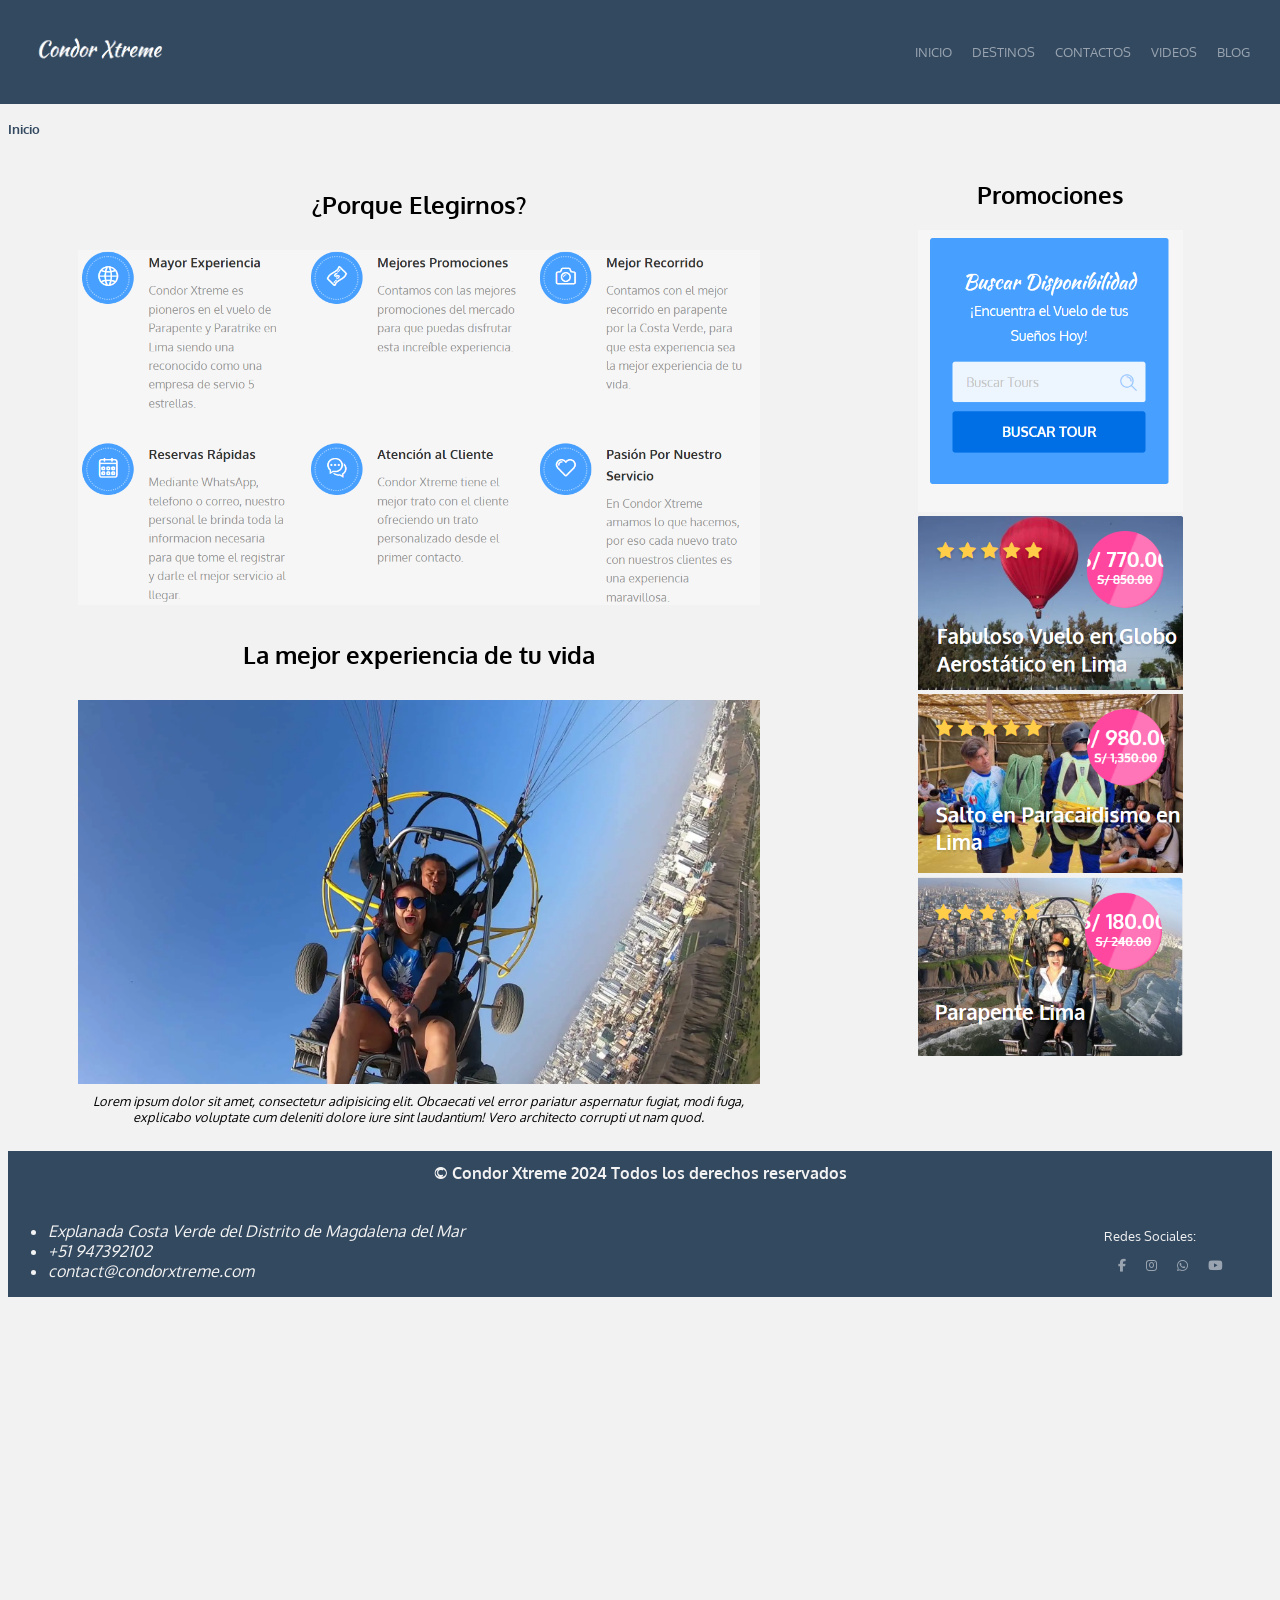
<file: sesion07-619f6c1298f4ab6fd2a34d47a490f12e4db6df79/index.html>
<!DOCTYPE html>
<html lang="en">
<head>
    <meta charset="UTF-8">
    <meta name="viewport" content="width=device-width, initial-scale=1.0">
    <title>INICIO | Condor Xtreme</title>
    <link rel="stylesheet" href="estilo.css">
    <link rel="shortcut icon" href="img/condor.png" type="image/x-icon">
    <link href="https://fonts.googleapis.com/css2?family=Oxygen:wght@300;400;700&family=Tagesschrift&display=swap" rel="stylesheet">
    <link rel="stylesheet" href="https://cdnjs.cloudflare.com/ajax/libs/font-awesome/6.7.2/css/all.min.css">
</head>
<body>
    <div id="contenedor">
        <header>
            <a href="https://www.condorxtreme.com/">
                <img src="img/logo.png" alt="logo">
            </a>
            <nav>
                <ul id="menu">
                    <li><a href="index.html">INICIO</a></li>
                    <li><a href="destino.html">DESTINOS</a></li>
                    <li><a href="contactos.html">CONTACTOS</a></li>
                    <li><a href="video.html">VIDEOS</a></li>
                    <li><a href="blog.html">BLOG</a></li>
                </ul>
            </nav>
        </header>
        <h5>Inicio</h5>        
        <main>
            <section>                
                <article>
                    <h2>¿Porque Elegirnos?</h2>
                   <img src="img/nosotros.png" alt="nosotros">
                    
                </article>
                <article>
                    <h2>La mejor experiencia de tu vida</h2>
                    <img src="img/parapente.webp" alt="parapente">
                    <p>Lorem ipsum dolor sit amet, consectetur adipisicing elit. Obcaecati vel error pariatur aspernatur fugiat, modi fuga, explicabo voluptate cum deleniti dolore iure sint laudantium! Vero architecto corrupti ut nam quod.</p>
                </article>
            </section>
            <aside>
                <div>
                    <h2>Promociones</h2>
                    <img src="img/formulario.png" alt="formulario">
                    <img src="img/promo1.png" alt="promo1">
                    <img src="img/promo2.png" alt="promo2">
                    <img src="img/promo3.png" alt="promo3">
                </div>
            </aside>
        </main>
        <footer>
            <h4>© Condor Xtreme 2024 Todos los derechos reservados</h4>
            <div>
                <address>
                    <ul>
                        <li>Explanada Costa Verde del Distrito de Magdalena del Mar</li>
                        <li>+51 947392102</li>
                        <li>contact@condorxtreme.com</li>
                    </ul>
                </address>
                <nav>
                    <p>Redes Sociales: </p>
                    <ul id="redes">
                        <li><a href="https://web.facebook.com/condorXtreme?_rdc=1&_rdr#"><i class="fa-brands fa-facebook-f"></i></a></li>
                        <li><a href="https://www.instagram.com/condor_xtreme"><i class="fa-brands fa-instagram"></i></a></li>
                        <li><a href="https://api.whatsapp.com/send/?phone=51947392102&text=Deseo+realizar+un+consulta+personalizada+sobre...+&type=phone_number&app_absent=0"><i class="fa-brands fa-whatsapp"></i></a></li>
                        <li><a href="https://www.youtube.com/condorxtremeperu"><i class="fa-brands fa-youtube"></i></a></li>
                    </ul>
                </nav>
            </div>
        </footer>
    </div>
</body>
</html>
</file>
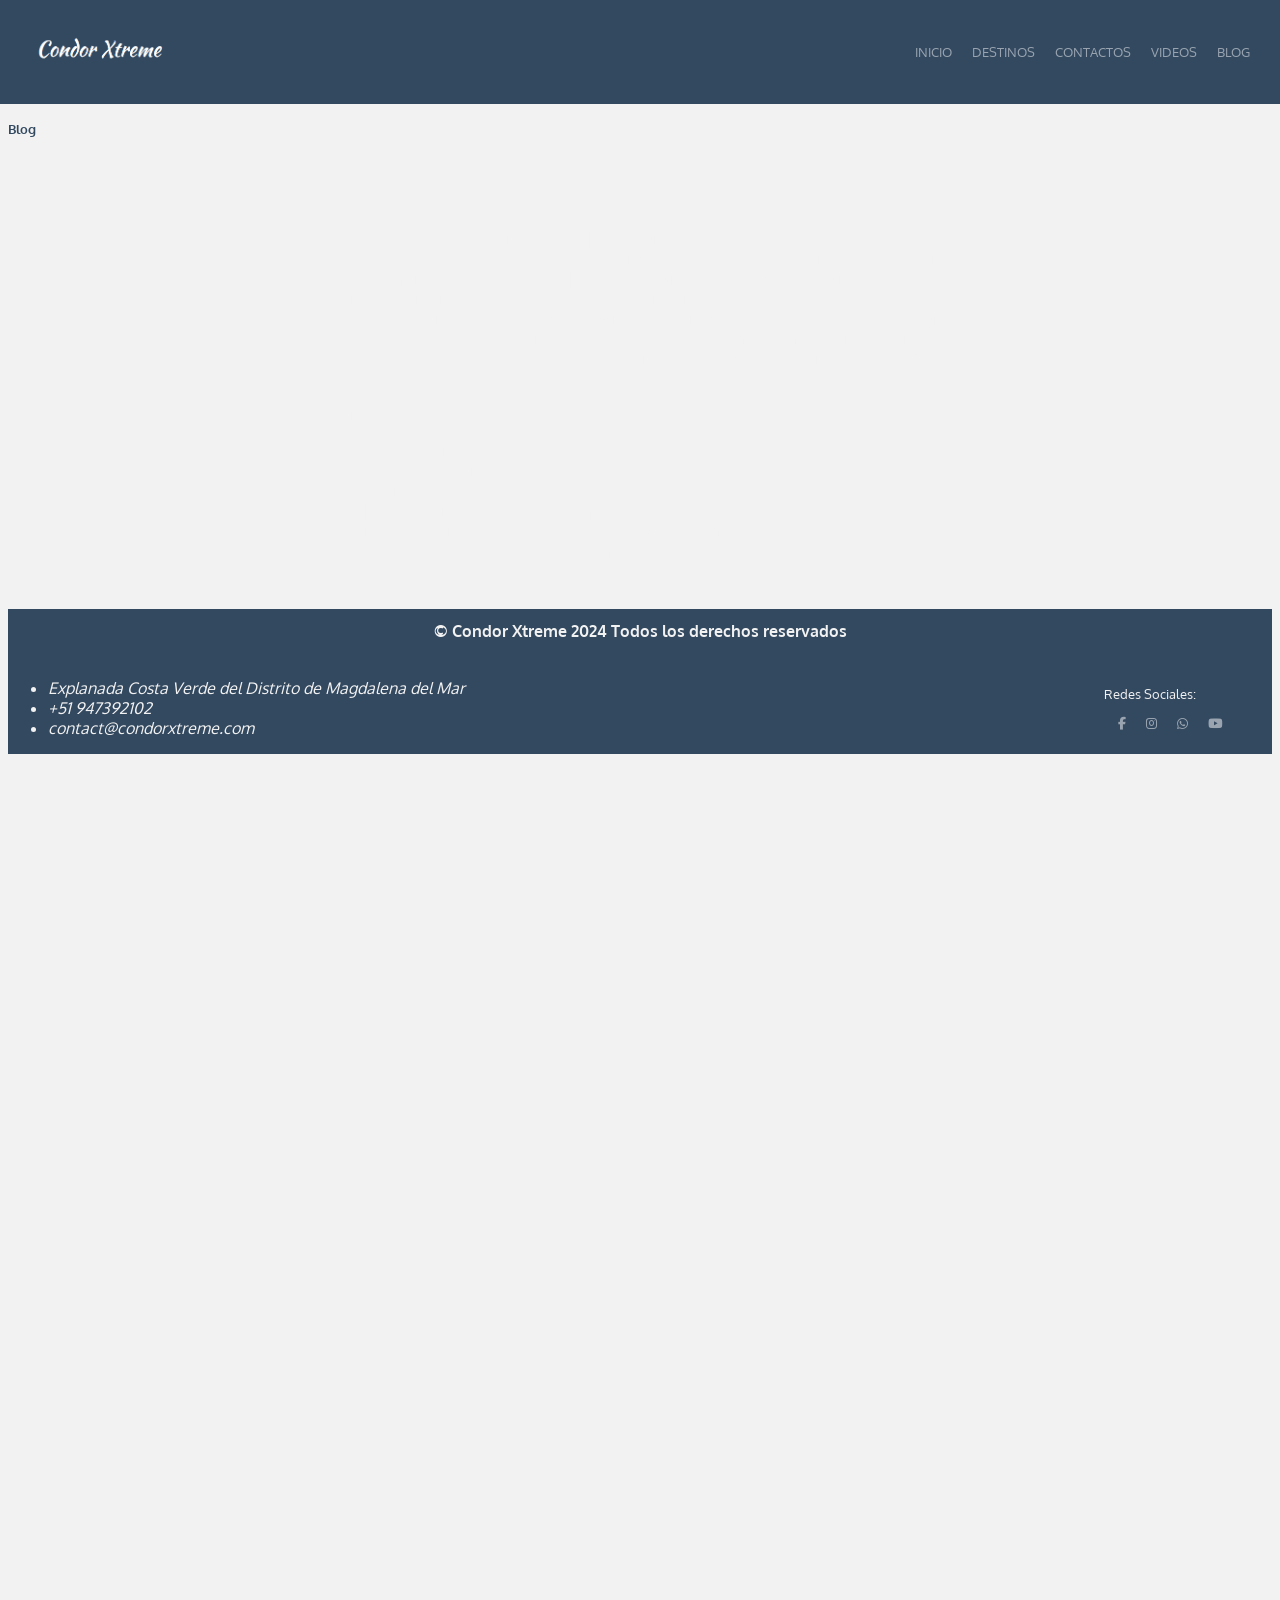
<file: sesion07-619f6c1298f4ab6fd2a34d47a490f12e4db6df79/blog.html>
<!DOCTYPE html>
<html lang="en">
<head>
    <meta charset="UTF-8">
    <meta name="viewport" content="width=device-width, initial-scale=1.0">
    <title>BLOG | Condor Xtreme</title>
    <link rel="stylesheet" href="estilo.css">
    <link rel="shortcut icon" href="img/condor.png" type="image/x-icon">
    <link href="https://fonts.googleapis.com/css2?family=Oxygen:wght@300;400;700&family=Tagesschrift&display=swap" rel="stylesheet">
    <link rel="stylesheet" href="https://cdnjs.cloudflare.com/ajax/libs/font-awesome/6.7.2/css/all.min.css">
</head>
<body>
    <div id="contenedor">
        <header>
            <a href="https://www.condorxtreme.com/">
                <img src="img/logo.png" alt="logo">
            </a>
            <nav>
                <ul id="menu">
                    <li><a href="index.html">INICIO</a></li>
                    <li><a href="destino.html">DESTINOS</a></li>
                    <li><a href="contactos.html">CONTACTOS</a></li>
                    <li><a href="video.html">VIDEOS</a></li>
                    <li><a href="blog.html">BLOG</a></li>
                </ul>
            </nav>
        </header>
        <h5>Blog</h5>        
        <main id="contenido">
            <audio src="audio/winter-night.mp3" autoplay loop></audio>
            
            <video id=video src="video/video-1920x1080.mp4" autoplay loop></video>
            <div id="texto">
                <h3 style="text-align: center;">Transporte Turistico en Lima - Perú</h3>
                <p>Servicio de Transporte Turistico en Lima Perú empresa conformada con profesionales de amplia experiencia en el transporte turístico a nivel nacional, full days, city tours, visitas a Museos, entre otros. Estamos dispuestos a ofrecer a nuestros clientes seguridad, puntualidad y confort haciendo que su itinerario sea de forma placentera. Contamos con unidades modernas, seguros de acuerdo a ley en compañias de seguro de prestigio, permiso de circulación a nivel nacional del MTC y Mincetur, conductores profesionales, y con lo más importante nuestra experiencia adquirida a través del tiempo.</p>
                <p>Incluye:</p>
                <ul>
                    <li>Recojo del Hotel</li>
                    <li>Tarjeta de Circulación.</li>
                    <li>Seguros y SOAT.</li>
                    <li>Hojas de Ruta Obligatorias del MTC.</li>
                    <li>Formatos Autorizados de Relación de Pasajeros - MTC</li>
                    <li>Y Rastreo Satelital (GPS - GPRS/SMS)</li>
                </ul>
            </div>            
        </main>
        <footer>
            <h4>© Condor Xtreme 2024 Todos los derechos reservados</h4>
            <div>
                <address>
                    <ul>
                        <li>Explanada Costa Verde del Distrito de Magdalena del Mar</li>
                        <li>+51 947392102</li>
                        <li>contact@condorxtreme.com</li>
                    </ul>
                </address>
                <nav>
                    <p>Redes Sociales: </p>
                    <ul id="redes">
                        <li><a href="https://web.facebook.com/condorXtreme?_rdc=1&_rdr#"><i class="fa-brands fa-facebook-f"></i></a></li>
                        <li><a href="https://www.instagram.com/condor_xtreme"><i class="fa-brands fa-instagram"></i></a></li>
                        <li><a href="https://api.whatsapp.com/send/?phone=51947392102&text=Deseo+realizar+un+consulta+personalizada+sobre...+&type=phone_number&app_absent=0"><i class="fa-brands fa-whatsapp"></i></a></li>
                        <li><a href="https://www.youtube.com/condorxtremeperu"><i class="fa-brands fa-youtube"></i></a></li>
                    </ul>
                </nav>
            </div>
        </footer>
    </div>
</body>
</html>
</file>
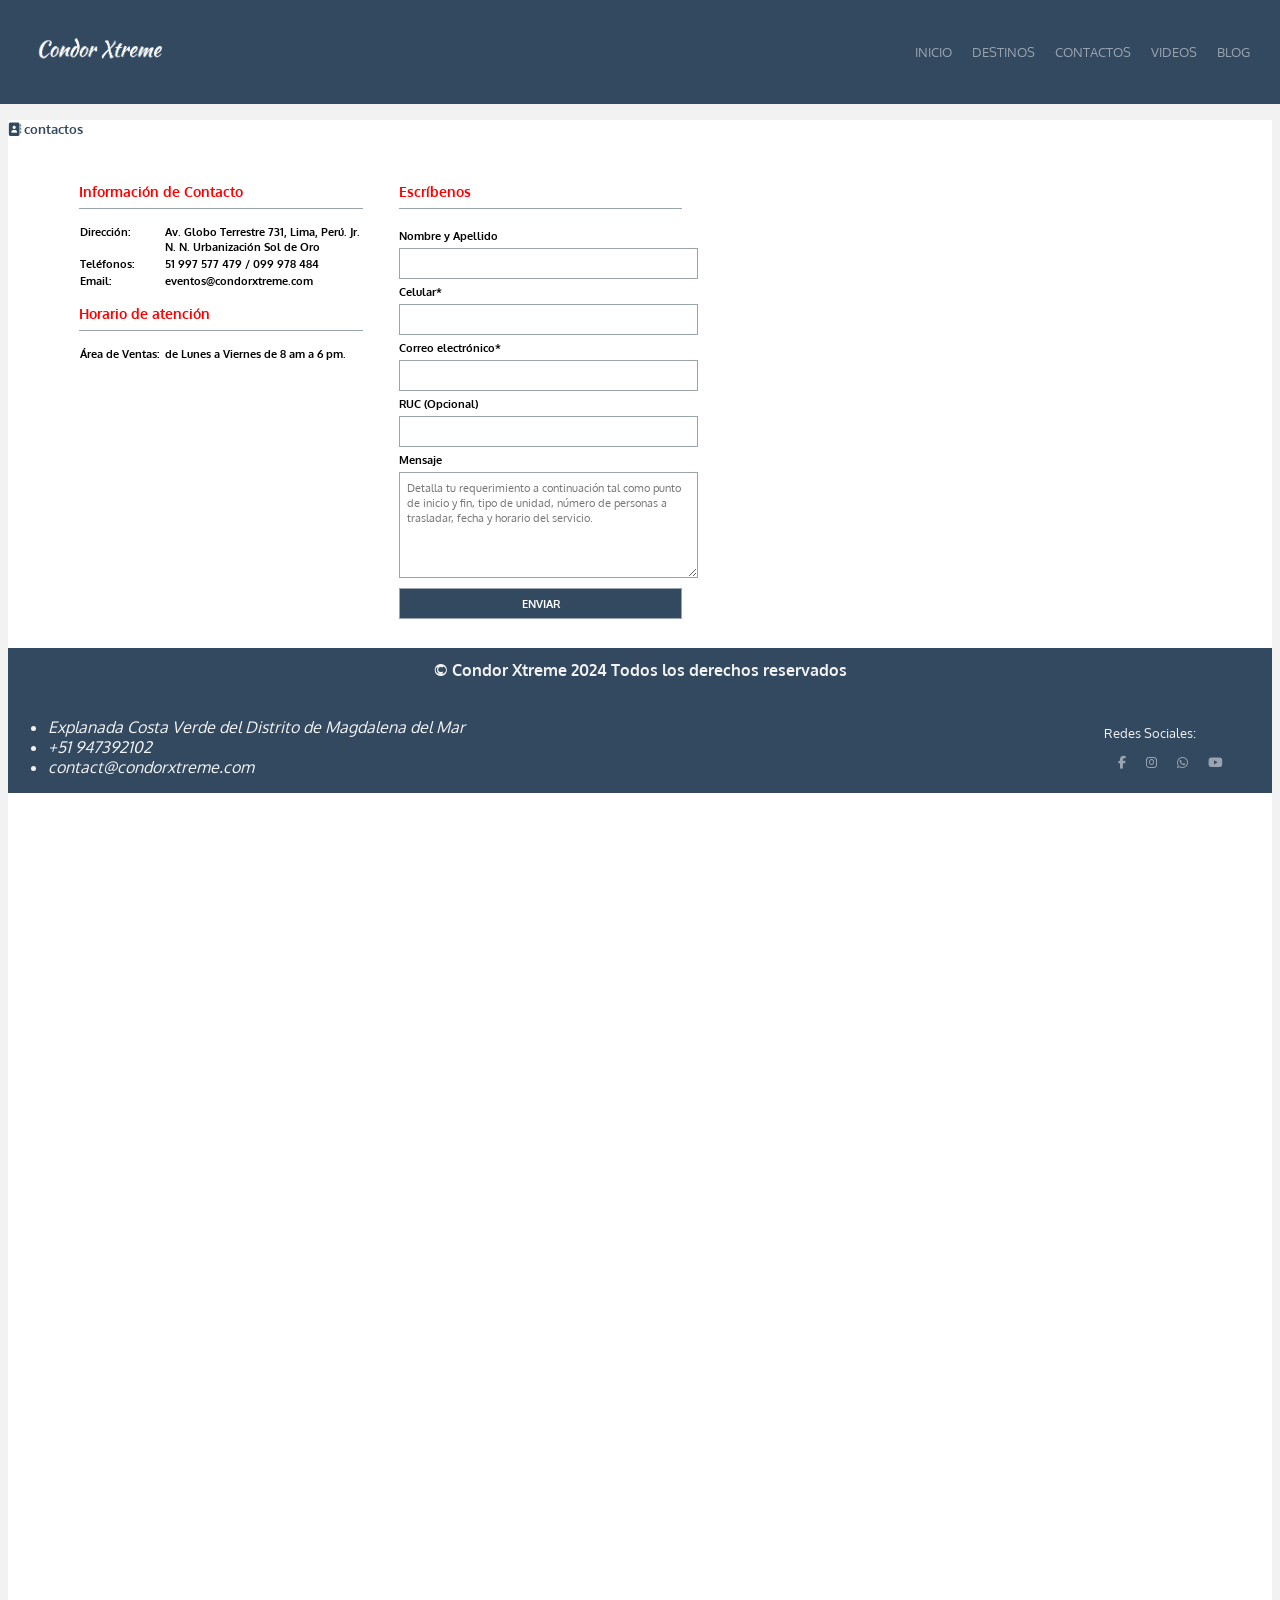
<file: sesion07-619f6c1298f4ab6fd2a34d47a490f12e4db6df79/contactos.html>
<!DOCTYPE html>
<html lang="es">
<head>
    <meta charset="UTF-8">
    <meta name="viewport" content="width=device-width, initial-scale=1.0">
    <title>CONTACTOS | Condor Xtreme</title>

    <link rel="stylesheet" href="estilo.css">
    <link rel="shortcut icon" href="img/condor.png" type="image/x-icon">

    <link href="https://fonts.googleapis.com/css2?family=Oxygen:wght@300;400;700&family=Tagesschrift&display=swap" rel="stylesheet">

    <link rel="stylesheet" href="https://cdnjs.cloudflare.com/ajax/libs/font-awesome/6.7.2/css/all.min.css">
</head>

<body>

    <div id="contenedor" style="background-color: white;">

        <header>
            <a href="https://www.condorxtreme.com/">
                <img src="img/logo.png" alt="logo">
            </a>

            <nav>
                <ul id="menu">
                    <li><a href="index.html">INICIO</a></li>
                    <li><a href="destino.html">DESTINOS</a></li>
                    <li><a href="#">CONTACTOS</a></li>
                    <li><a href="video.html">VIDEOS</a></li>
                    <li><a href="blog.html">BLOG</a></li>
                </ul>
            </nav>
        </header>

        <h5><i class="fa-solid fa-address-book"></i> contactos</h5>

        <main>

            <section id="contactos">

                <!-- TABLA DE INFORMACIÓN -->

                <article id="tabla">

                    <h3>Información de Contacto</h3>

                    <table>

                        <tr>
                            <th>Dirección:</th>
                            <td>Av. Globo Terrestre 731, Lima, Perú. Jr. N. N. Urbanización Sol de Oro</td>
                        </tr>

                        <tr>
                            <th>Teléfonos:</th>
                            <td>51 997 577 479 / 099 978 484</td>
                        </tr>

                        <tr>
                            <th>Email:</th>
                            <td>eventos@condorxtreme.com</td>
                        </tr>

                    </table>

                    <h3>Horario de atención</h3>

                    <table>

                        <tr>
                            <th>Área de Ventas:</th>
                            <td>de Lunes a Viernes de 8 am a 6 pm.</td>
                        </tr>

                    </table>

                </article>

                <!-- FORMULARIO -->

                <article id="formulario">

                    <h3>Escríbenos</h3>

                    <form action="#" method="post">

                        <label for="nombre">Nombre y Apellido</label>
                        <input type="text" id="nombre" name="nombre" required>

                        <label for="celular">Celular*</label>
                        <input type="tel" id="celular" name="celular"
                        pattern="[0-9]{9}" required>

                        <label for="correo">Correo electrónico*</label>
                        <input type="email" id="correo" name="correo" required>

                        <label for="ruc">RUC (Opcional)</label>
                        <input type="text" id="ruc" name="ruc"
                        pattern="[0-9]{11}">

                        <label for="mensaje">Mensaje</label>
                        <textarea id="mensaje" name="mensaje"
                        placeholder="Detalla tu requerimiento a continuación tal como punto de inicio y fin, tipo de unidad, número de personas a trasladar, fecha y horario del servicio."
                        required></textarea>

                        <input type="submit" value="ENVIAR">

                    </form>

                </article>

                <!-- MAPA DE GOOGLE -->

                <iframe src="https://www.google.com/maps/embed?pb=!1m18!1m12!1m3!1d249766.20982879229!2d-77.36903480546876!3d-12.002361199999996!2m3!1f0!2f0!3f0!3m2!1i1024!2i768!4f13.1!3m3!1m2!1s0x9105cefbdde752e1%3A0x36a0479505372cd9!2sSol%20De%20Oro%20Urb!5e0!3m2!1ses!2spe!4v1793375469046!5m2!1ses!2spe" width="600" height="450" style="border:0;" allowfullscreen="" loading="lazy" referrerpolicy="strict-origin-when-cross-origin">
                </iframe>
            </section>

        </main> 

        <footer>

            <h4>© Condor Xtreme 2024 Todos los derechos reservados</h4>

            <div>

                <address>
                    <ul>
                        <li>Explanada Costa Verde del Distrito de Magdalena del Mar</li>
                        <li>+51 947392102</li>
                        <li>contact@condorxtreme.com</li>
                    </ul>
                </address>

                <nav>
                    <p>Redes Sociales:</p>

                    <ul id="redes">
                        <li><a href="https://web.facebook.com/condorXtreme?_rdc=1&_rdr#"><i class="fa-brands fa-facebook-f"></i></a></li>
                        <li><a href="https://www.instagram.com/condor_xtreme"><i class="fa-brands fa-instagram"></i></a></li>
                        <li><a href="https://api.whatsapp.com/send/?phone=51947392102"><i class="fa-brands fa-whatsapp"></i></a></li>
                        <li><a href="https://www.youtube.com/condorxtremeperu"><i class="fa-brands fa-youtube"></i></a></li>
                    </ul>
                </nav>

            </div>

        </footer>

    </div>

</body>
</html>
</file>
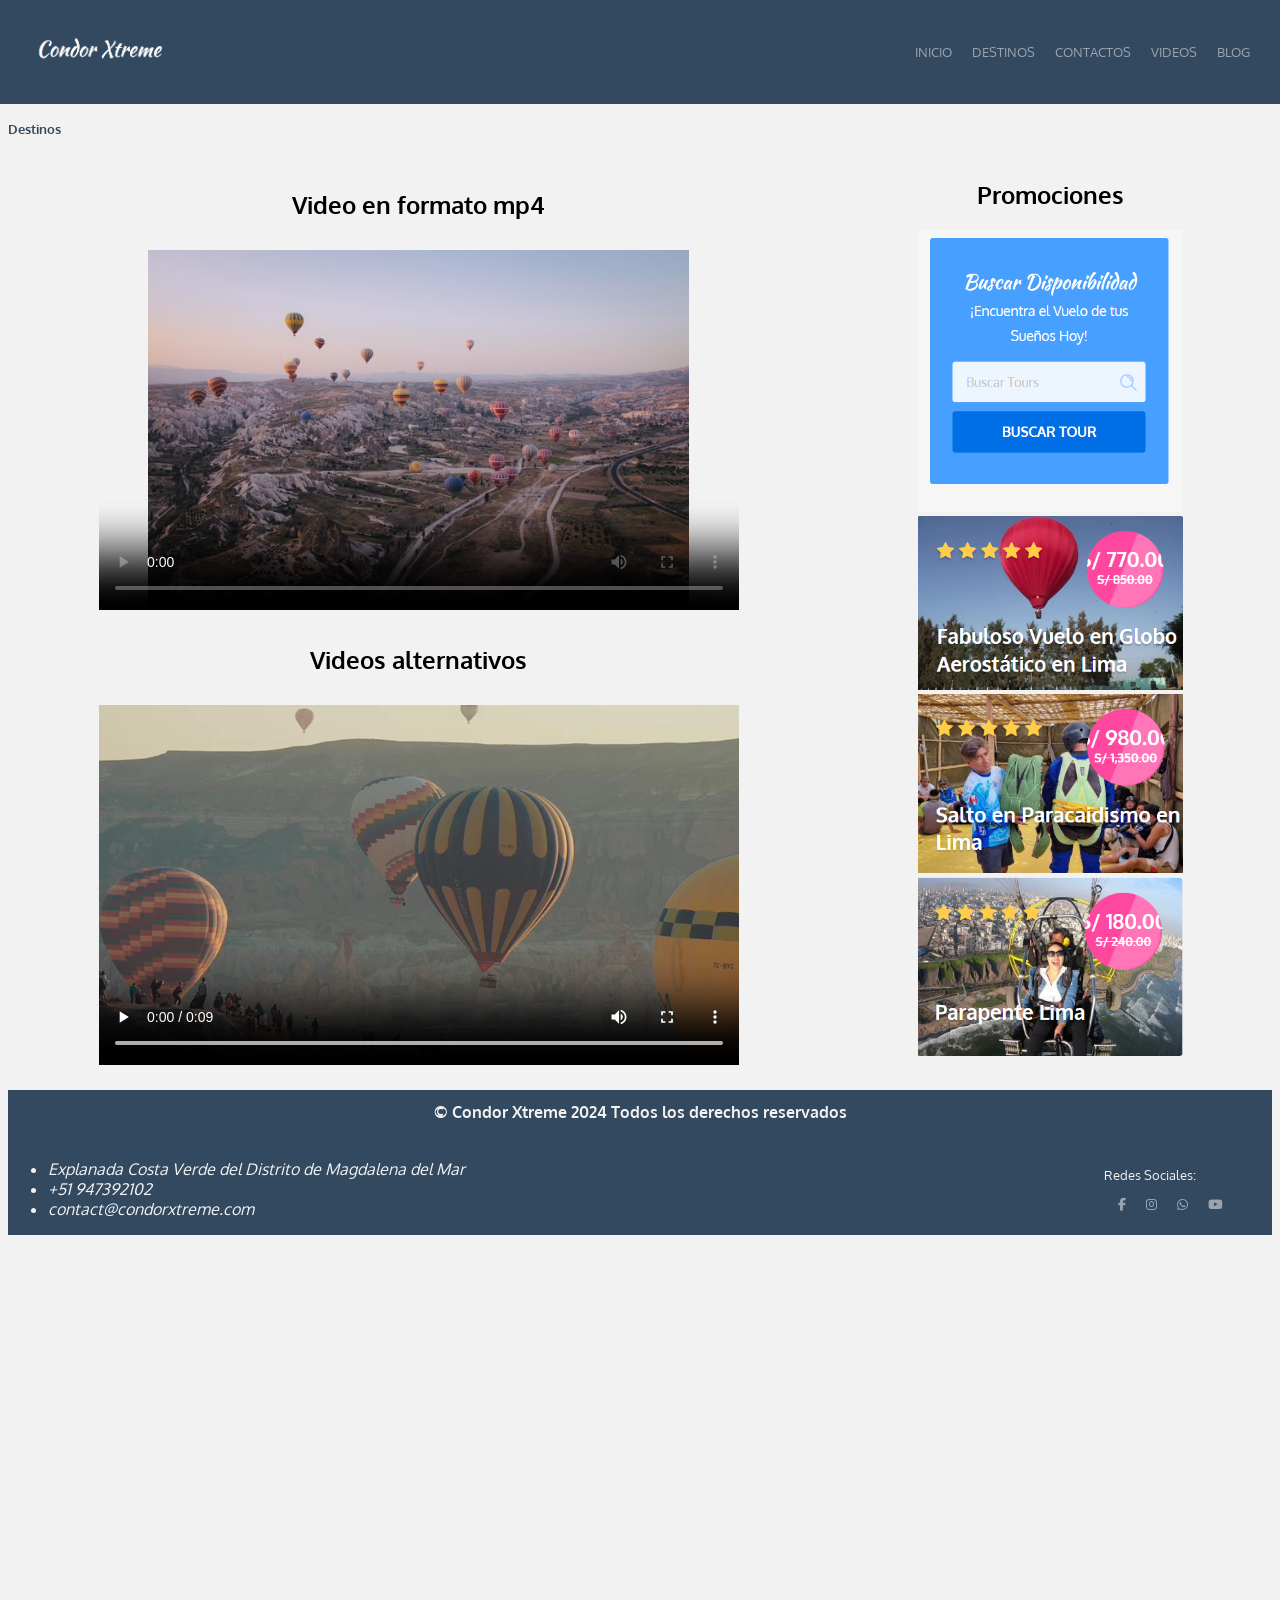
<file: sesion07-619f6c1298f4ab6fd2a34d47a490f12e4db6df79/destino.html>
<!DOCTYPE html>
<html lang="en">
<head>
    <meta charset="UTF-8">
    <meta name="viewport" content="width=device-width, initial-scale=1.0">
    <title>DESTINOS | Condor Xtreme</title>
    <link rel="shortcut icon" href="img/condor.png" type="image/x-icon">
    <link rel="stylesheet" href="estilo.css">
    <link href="https://fonts.googleapis.com/css2?family=Oxygen:wght@300;400;700&family=Tagesschrift&display=swap" rel="stylesheet">
    <link rel="stylesheet" href="https://cdnjs.cloudflare.com/ajax/libs/font-awesome/6.7.2/css/all.min.css">
</head>
<body>
    <div id="contenedor">
        <header>
            <a href="https://www.condorxtreme.com/">
                <img src="img/logo.png" alt="logo">
            </a>
            <nav>
                <ul id="menu">
                    <li><a href="index.html">INICIO</a></li>
                    <li><a href="destino.html">DESTINOS</a></li>
                    <li><a href="contactos.html">CONTACTOS</a></li>
                    <li><a href="video.html">VIDEOS</a></li>
                    <li><a href="blog.html">BLOG</a></li>
                </ul>
            </nav>
        </header>
        <h5>Destinos</h5>        
        <main>
            <section>
                <article>
                    <h2>Video en formato mp4</h2>                    
                    <video src="video/video-640x360.mp4" width="640" height="360" autoplay controls loop poster="img/globos-aerostaticos.jpg">
                        <p>Lo sentimos, su navegador nopuede reproducir video</p>
                    </video>
                </article>
                <article>
                    <h2>Videos alternativos</h2>
                    <video width="640" height="360" autoplay controls loop>
                        <source src="video/video-640x360.mp4" type="video/mp4" />
                        <source src="video/video-640x360.webm" type="video/mp4" />
                        <img src="img/globos-aerostaticos.jpg" alt="Video no soportado" />
                        <p>Lo sentimos, su navegador no puede reproducir video</p>
                    </video>                           
                </article>
            </section>
            <aside>
                <div>
                    <h2>Promociones</h2>
                    <img src="img/formulario.png" alt="formulario">
                    <img src="img/promo1.png" alt="promo1">
                    <img src="img/promo2.png" alt="promo2">
                    <img src="img/promo3.png" alt="promo3">
                </div>
            </aside>
        </main>
        <footer>
            <h4>© Condor Xtreme 2024 Todos los derechos reservados</h4>
            <div>
                <address>
                    <ul>
                        <li>Explanada Costa Verde del Distrito de Magdalena del Mar</li>
                        <li>+51 947392102</li>
                        <li>contact@condorxtreme.com</li>
                    </ul>
                </address>
                <nav>
                    <p>Redes Sociales: </p>
                    <ul id="redes">
                        <li><a href="https://web.facebook.com/condorXtreme?_rdc=1&_rdr#"><i class="fa-brands fa-facebook-f"></i></a></li>
                        <li><a href="https://www.instagram.com/condor_xtreme"><i class="fa-brands fa-instagram"></i></a></li>
                        <li><a href="https://api.whatsapp.com/send/?phone=51947392102&text=Deseo+realizar+un+consulta+personalizada+sobre...+&type=phone_number&app_absent=0"><i class="fa-brands fa-whatsapp"></i></a></li>
                        <li><a href="https://www.youtube.com/condorxtremeperu"><i class="fa-brands fa-youtube"></i></a></li>
                    </ul>
                </nav>
            </div>
        </footer>
    </div>
</body>
</html>
</file>
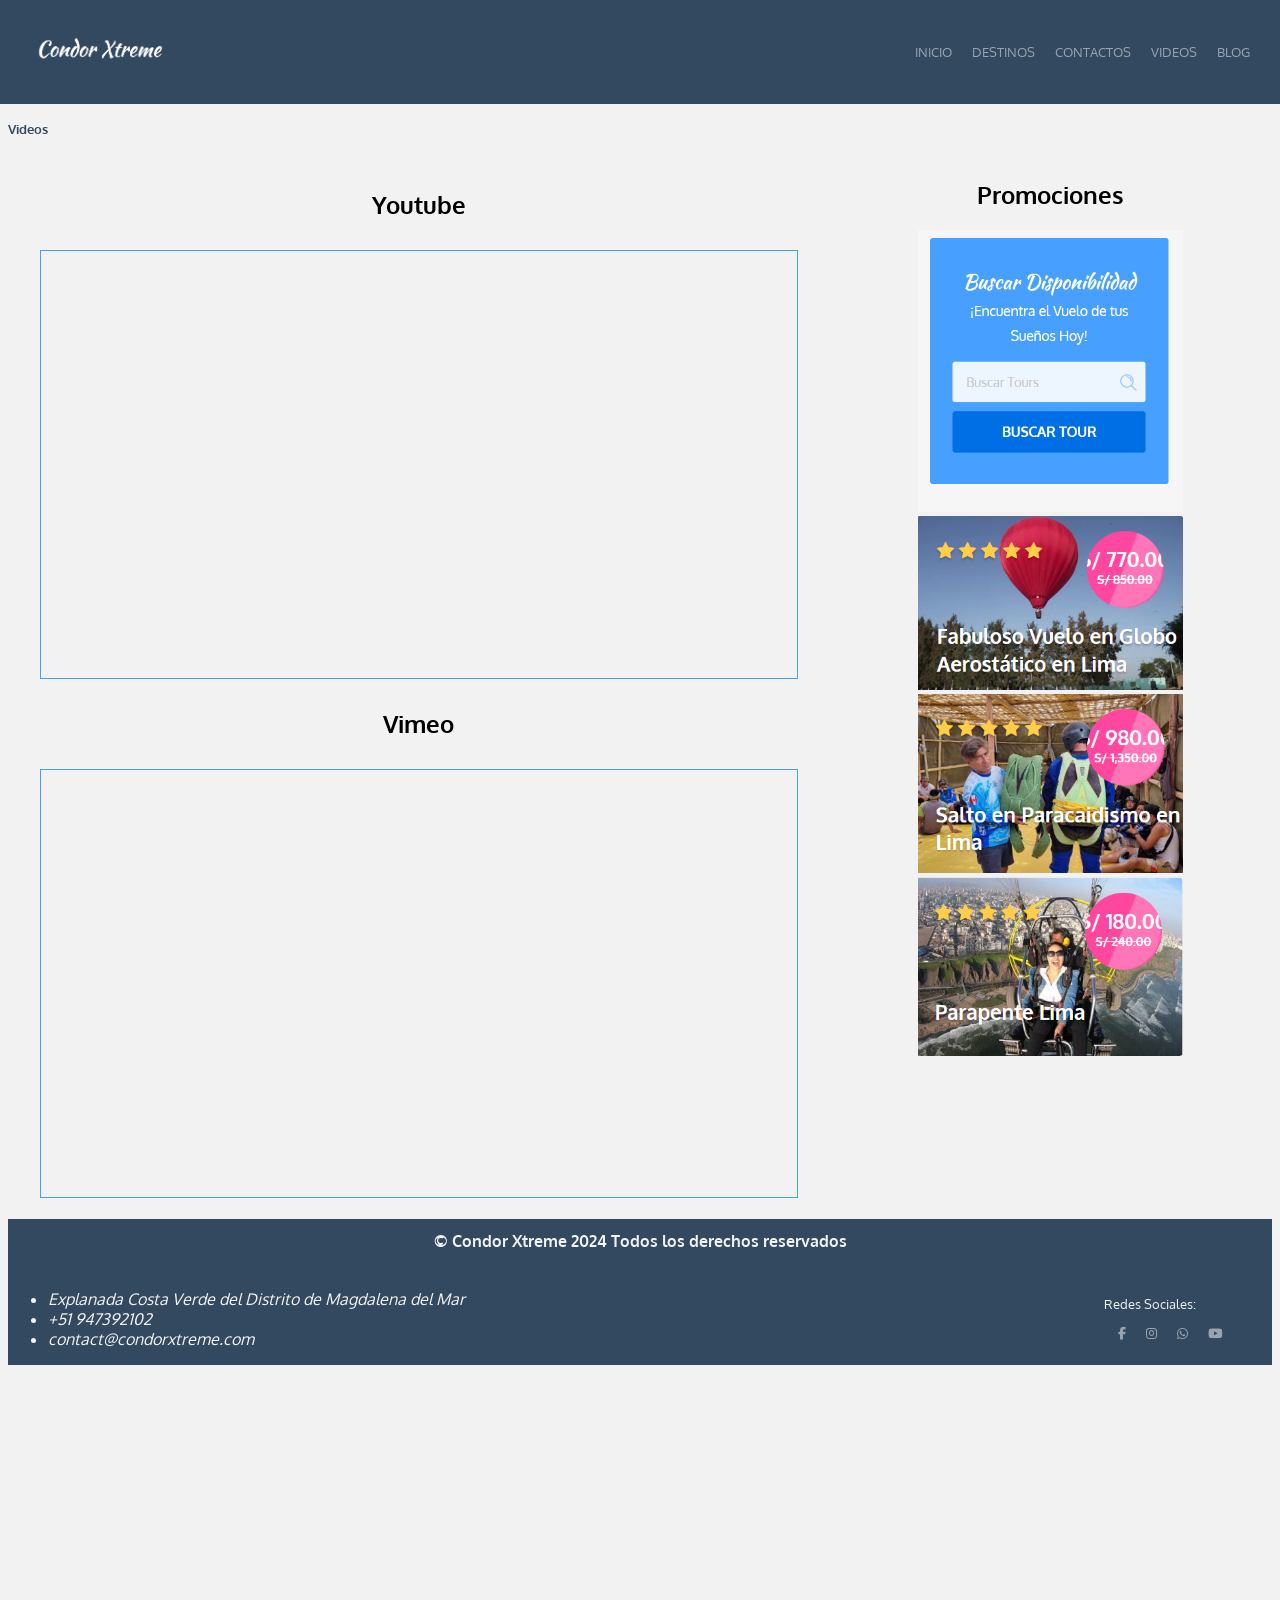
<file: sesion07-619f6c1298f4ab6fd2a34d47a490f12e4db6df79/video.html>
<!DOCTYPE html>
<html lang="en">
<head>
    <meta charset="UTF-8">
    <meta name="viewport" content="width=device-width, initial-scale=1.0">
    <title>VIDEO | Condor Xtreme</title>
    <link rel="stylesheet" href="estilo.css">
    <link rel="shortcut icon" href="img/condor.png" type="image/x-icon">
    <link href="https://fonts.googleapis.com/css2?family=Oxygen:wght@300;400;700&family=Tagesschrift&display=swap" rel="stylesheet">
    <link rel="stylesheet" href="https://cdnjs.cloudflare.com/ajax/libs/font-awesome/6.7.2/css/all.min.css">
</head>
<body>
    <div id="contenedor">
        <header>
            <a href="https://www.condorxtreme.com/">
                <img src="img/logo.png" alt="logo">
            </a>
            <nav>
                <ul id="menu">
                    <li><a href="index.html">INICIO</a></li>
                    <li><a href="destino.html">DESTINOS</a></li>
                    <li><a href="contactos.html">CONTACTOS</a></li>
                    <li><a href="video.html">VIDEOS</a></li>
                    <li><a href="blog.html">BLOG</a></li>
                </ul>
            </nav>
        </header>
        <h5>Videos</h5>       
        <main>
            <section>
                <article>
                    <h2>Youtube</h2>                    
                    <div class="video-responsive">
                        <iframe src="https://www.youtube.com/embed/j4S6UrP8W34?si=DwEd9b6dlw2vl-ar" title="YouTube video player" frameborder="0" allow="accelerometer; autoplay; clipboard-write; encrypted-media; gyroscope; picture-in-picture; web-share" referrerpolicy="strict-origin-when-cross-origin" allowfullscreen></iframe>
                    </div>
                </article>
                <article>
                    <h2>Vimeo</h2>
                    <div class="video-responsive">
                        <iframe src="https://player.vimeo.com/video/155609205?badge=0&amp;autopause=0&amp;player_id=0&amp;app_id=58479" frameborder="0" allow="autoplay; fullscreen; picture-in-picture; clipboard-write; encrypted-media" style="position:absolute;top:0;left:0;width:100%;height:100%;" title="Garcia en la Cima"></iframe>                                  
                    </div>                    
                </article>
            </section>
            <aside>
                <div>
                    <h2>Promociones</h2>
                    <img src="img/formulario.png" alt="formulario">
                    <img src="img/promo1.png" alt="promo1">
                    <img src="img/promo2.png" alt="promo2">
                    <img src="img/promo3.png" alt="promo3">
                </div>
            </aside>
        </main>
        <footer>
            <h4>© Condor Xtreme 2024 Todos los derechos reservados</h4>
            <div>
                <address>
                    <ul>
                        <li>Explanada Costa Verde del Distrito de Magdalena del Mar</li>
                        <li>+51 947392102</li>
                        <li>contact@condorxtreme.com</li>
                    </ul>
                </address>
                <nav>
                    <p>Redes Sociales: </p>
                    <ul id="redes">
                        <li><a href="https://web.facebook.com/condorXtreme?_rdc=1&_rdr#"><i class="fa-brands fa-facebook-f"></i></a></li>
                        <li><a href="https://www.instagram.com/condor_xtreme"><i class="fa-brands fa-instagram"></i></a></li>
                        <li><a href="https://api.whatsapp.com/send/?phone=51947392102&text=Deseo+realizar+un+consulta+personalizada+sobre...+&type=phone_number&app_absent=0"><i class="fa-brands fa-whatsapp"></i></a></li>
                        <li><a href="https://www.youtube.com/condorxtremeperu"><i class="fa-brands fa-youtube"></i></a></li>
                    </ul>
                </nav>
            </div>
        </footer>
    </div>
</body>
</html>
</file>
<file: sesion07-619f6c1298f4ab6fd2a34d47a490f12e4db6df79/estilo.css>
:root{
    margin:0;
    padding:0;
    box-sizing: border-box;
    --color1:#334960;
    --color2:#F2F2F2;
    --color3:#44A1F2;
    --color4:#99A4B0;
    font-family: "Oxygen", sans-serif;
    background-color: var(--color2);
}
#contenedor{
    width: 100%;
    height: 280vh;  
}
header{     
    background-color: var(--color1);
    display: flex;
    flex-direction: row;
    justify-content: space-between;
    align-items: center;
    flex-wrap: wrap;
    padding:20px;
    /*posicionamiento fijo*/
    position: fixed;
    top:0;
    left:0;
    width:100%;
    z-index:100;  
}
header a img{
    height: 60px;   
}
nav{
    padding-right: 40px;
    font-size: 0.8em;
}
#menu,#redes{
    list-style-type: none;
    display: flex;
    flex-direction: row;
    justify-content: center;
    align-items: center;
    flex-wrap: wrap;        
}
#menu li a, #redes li a{
    text-decoration: none;
    padding:10px;
    color:var(--color4)
}
#menu li a:hover,#redes li a:hover{
    color:var(--color2);
}
h5{
    color:var(--color1);
    margin-top: 120px;
}
main{
    display: flex;
    flex-direction: row;
    justify-content: space-around;
    align-items: start; 
       
}
section{
    width:60%;    
    text-align: center; 
}
section article img{
    max-width: 90%;
}
section article p{
    max-width: 90%;    
    margin: auto;
    padding: 5px;
    font-size: 0.8em;
    font-style: italic;   
}
section article h2{
    /*posicionamiento adhesivo*/
    position:sticky;
    top:100px;
    background-color: var(--color2);
    z-index: 20;
    padding: 10px;
}
aside{
    width: 30%;    
    text-align: center;   
}
aside img{
    max-width: 70% ;
}
footer{  
    background-color: var(--color1);
    color:var(--color2)
}
footer h4{
    padding-top: 12px;
    text-align: center;    
}
footer div{
    display: flex;
    flex-direction: row;
    justify-content: space-between;
    align-items: center;    
}
nav p{
    text-align: center;
}
/*Videos responsivos*/
.video-responsive{
    position: relative;
    padding-bottom: 56.25%; /* 16:9 */
    height: 0;
    border:1px solid var(--color3);
    
}
.video-responsive iframe{
    position: absolute;
    top:0;
    left:0;
    width: 100%;
    height: 100%;
}
/*Video de fondo*/
#video{
    min-width: 100%;
    min-height: 100%;
    width:auto;
    height: auto;
    position: fixed;
    top:50%;
    left:50%;
    transform: translate(-50%,-50%);
}
/*texto de fondo*/
#contenido{
    /*main ya tiene flex box centrado*/
   width:100%;      
   z-index: 10;
}
main #texto{
    width:50%;    
    padding:10px;  
    z-index: 50;
    color:var(--color2);
    text-align:justify;
}


/* PAGINA CONTACTOS */

#contactos{
    width: 90%;
    display: flex;
    flex-direction: row;
    justify-content: space-between;
    align-items: flex-start;
    gap: 20px;
    margin: auto;
    text-align: left;
}

#tabla{
    width: 30%;
    padding: 8px;
}

#tabla h3{
    color:red;
    font-size: 0.9em;
    font-weight: bold;
    border-bottom: 1px solid var(--color4);
    padding-bottom: 8px;
}

#tabla table{
    width: 100%;
    font-size: 0.7em;
    border-collapse: collapse;
    margin-bottom: 15px;
}

#tabla th{
    text-align: left;
    vertical-align: top;
    font-weight: bold;
    width: 30%;
}

#tabla td{
    text-align: left;
    font-weight: bold;
}

#formulario{
    width: 30%;
    padding: 8px;
}

#formulario h3{
    color: red;
    font-size: 0.9em;
    font-weight: bold;
    border-bottom: 1px solid var(--color4);
    padding-bottom: 8px;
}

#formulario form{
    display: flex;
    flex-direction: column;
}

#formulario label{
    font-size: 0.7em;
    font-weight: bold;
    margin: 5px 0;
}

#formulario input,
#formulario textarea{
    width: 100%;
    padding: 7px;
    border: 1px solid var(--color4);
    font-family: "Oxygen", sans-serif;
    font-size: 0.7em;
}

#formulario textarea{
    height: 90px;
    resize: vertical;
}

#formulario input[type="submit"]{
    background-color: var(--color1);
    color: white;
    font-weight: bold;
    margin-top: 10px;
    cursor: pointer;
}

#mapa{
    width: 36%;
    padding: 8px;
}

#mapa iframe{
    width: 100%;
    height: 350px;
    display: block;
    border: none;
}
</file>
